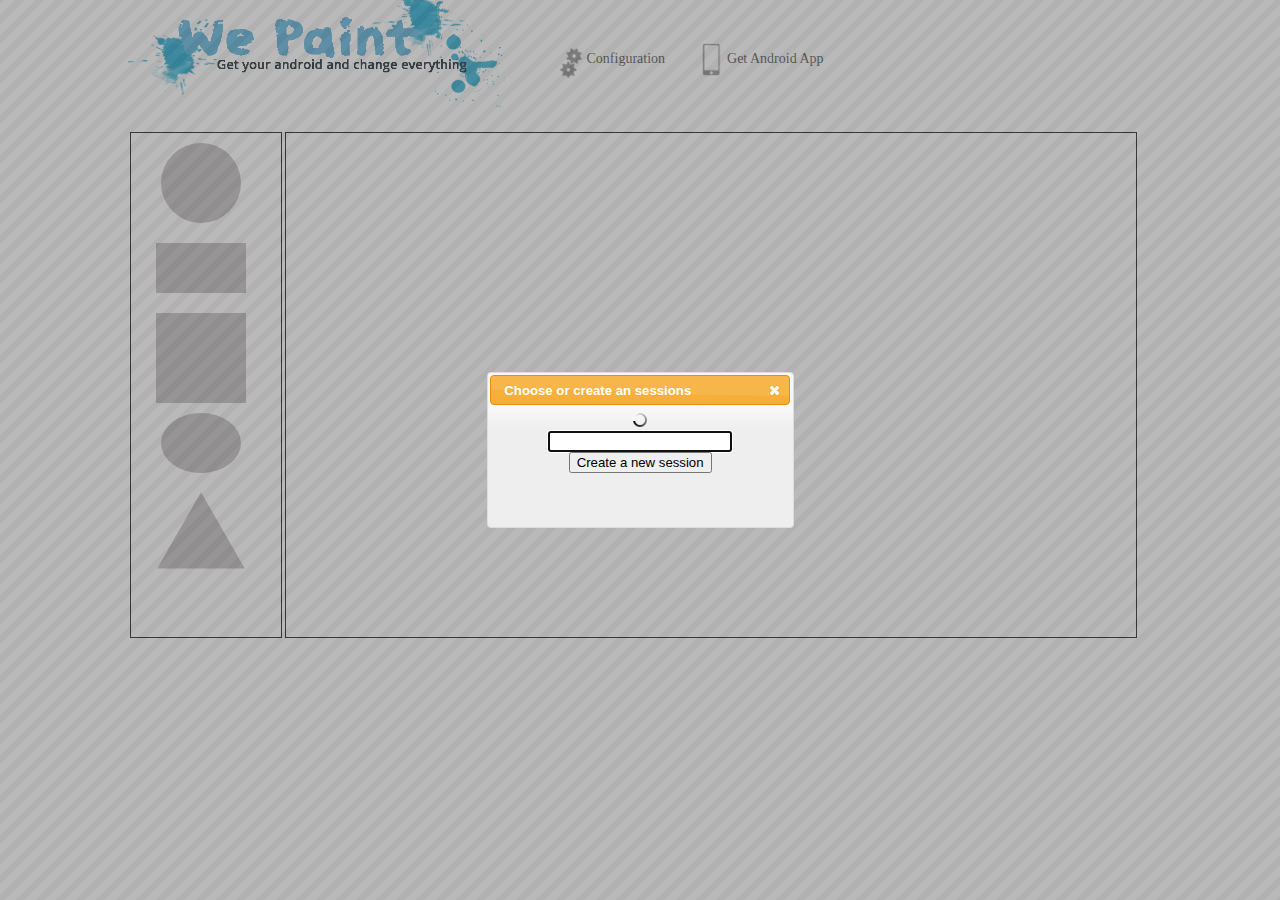
<file: paint/index.html>
<!DOCTYPE html>
<html>
  
  <head>
    <meta http-equiv="Content-Type" content="text/html; charset=UTF-8" />
    <title>
      WePaint
    </title>
    <script type="text/Javascript" src="js/jquery-min.js">
          
    </script>
    <script type="text/javascript">
          jQuery.noConflict();
    </script>
    <script type="text/Javascript" src="js/config.js">
          
    </script>
    <script type="text/Javascript" src="js/help.js">
          
    </script>
    <script type="text/javascript" src="js/raphael.js">
          
    </script>
    <script type="text/Javascript" src="js/user.js">
          
    </script>
    <script type="text/Javascript" src="/WSE/libJS/urls.js">
          
    </script>

    <script type="text/Javascript" src="/WSE/libJS/prototype.js">
          
    </script>
    <script type="text/Javascript" src="/WSE/libJS/wse.js">
          
    </script>
    <script type="text/Javascript" src="devices.js">
            
    </script>
    <script type="text/javascript" src="js/qrcode.js">
          
    </script>
    <script type="text/javascript" src="js/gen_qrcode.js">
          
    </script>
    <script type="text/javascript" src="js/jquery-ui-1.8.18.custom.min.js">
          
    </script>
    <script type="text/Javascript" src="js/konami.js">
          
    </script>
    <script type="text/javascript" src="js/session.js">
          
    </script>
    <link rel="stylesheet" type="text/css" href="./css/style.css" />
    <link rel="stylesheet" type="text/css" href="./css/jquery-ui-1.8.18.custom.css"
    />
  </head>
  
  
  <body id="body">
    <header id="head">
      <div id="paint-header">
        <img src="./images/logo.png" />
      </div>
      <div id="link_qrcodes">
        <div class="item-menu">
          <img src="./images/configuration.png" />
          <a href="#" id="configuration">Configuration</a>
        </div>
        <div class="item-menu">
          <img src="./images/smartphone.png" />
          <a href="#" id="mobile-apk">Get Android App</a>
        </div>
      </div>
    </header>
    <div id='dialog_qrcode' title="Scan this QrCode">
      <div class="dialog_content">
        <div id="qrcode">
        </div>
      </div>
    </div>
    </div>
    <div id="dialog_sessions" title="Choose or create an sessions">
      <div class="dialog_content">
        <div class="loader">
        </div>
      </div>
      <div id="form_session">
        <input id="text_session" type="text" name="session" />
        <input id="submit_session" placeholder="Name of session" type="submit" value="Create a new session"
        />
      </div>
    </div>
    <div id="paint_html" oncontextmenu="return false;">
      <div id="paper_menu">
      </div>
      <div id="paper_paint">
      </div>
    </div>
    <script type="text/Javascript" src="js/paint.js">
          
    </script>
    <script type="text/Javascript" src="multiDevicesAccessForPaint.js">
          
    </script>

  </body>

</html>
</file>
<file: paint/css/style.css>
body{
  width: 80%;
  margin: auto;
  font-size: 12px;
}

header{
  font-size: 0;
  margin: 0 0px 20px 0px;
}
#paint-header{
  font-size: 12px;
  text-align: left;
  display: inline-block;
}

#paint-header > img{
  width: 400px;
}

#link_qrcodes{
  font-size: 14px;
  display: inline-block;
  width: 50%;
  height:auto;
  vertical-align: top;
  padding-top: 40px;
  
}
#link_qrcodes .item-menu{
  height:auto;
  display:inline-block;
  margin-left: 30px;
}
#link_qrcodes .item-menu img{
  display: inline-block;
  width: 25px;

}

#link_qrcodes .item-menu a{
  vertical-align: 106%;
  text-decoration: none;
  color: #3E3D3D;
}

#session-name{
  vertical-align: 50%;
  color: #3E3D3D;
  height: 38px;

}

#qrcode{
  font-size: 12px;
  display: inline-block;
  width: 20%;
}

#qrcode #rase-qrcode{
  float:right;
  text-decoration: none;
  color: #3E3D3D;
}

#dialog_sessions{
  text-align: center;
}

#sessions{
  border: 1px solid black;
  margin-bottom: 10px;
  padding: 2px 0 2px;
}

#sessions .session {
  border-top: 1px solid black;
}

#sessions .session:hover{
  cursor: pointer;
}
#sessions .session:first-child{
  border: none;
}

#paint_html{
  width:1020px;
  margin: auto;
}

#paper_paint{
  width: 850px;
  border: 1px solid black;
  display: inline-block;
}

#paper_menu{
  width: 150px;
  border: 1px solid black;
  display: inline-block;
}

#qrcode{
  text-align:cente;
}
</file>
